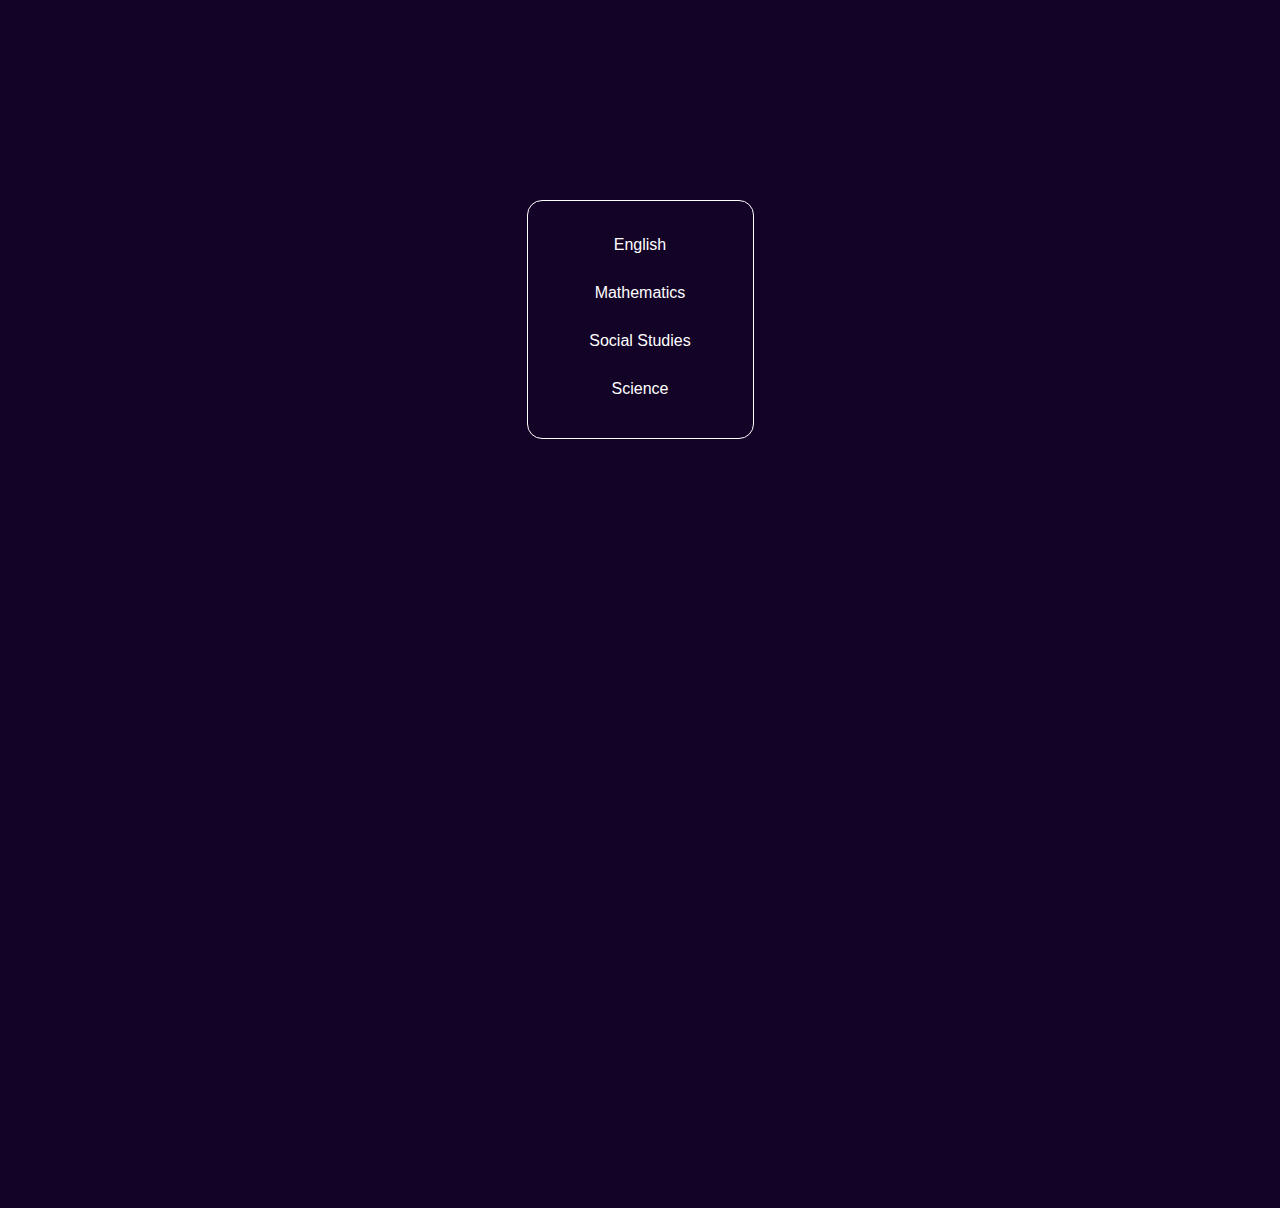
<file: project4.html>
<!DOCTYPE html>
<html lang="en">
<head>
    <meta charset="UTF-8">
    <meta name="viewport" content="width=device-width, initial-scale=1.0">
    <title>Document</title>
    <style>
        body{
            font-family: Arial;
            height: 1000px;
            background: linear-gradient(450deg, rgb(19, 3, 39));
        }
        section{
            width: 225px;
            padding-top: 35px;
            padding-bottom: 40px;
            margin: 200px auto;
              background: linear-gradient(450deg, rgb(19, 3, 39));
            border: 1px solid white;
            border-radius: 15px;
        }
        .subjects-div{
            display: flex;
            align-items: center;
            justify-content: center;
            flex-direction: column;
        }
        .english-div{
            color: white;
            cursor: pointer;
            margin-bottom: 30px;
        }
        .english-div:focus{
            padding: 7px 85px;
            border-bottom: 1px solid pink;
            border-radius: 20px;
            color: pink;
            transition: padding .40s ease-in-out, border .40s ease-in-out, color 0.3s ease;
        }
        .math-div{
            color: white;
            cursor: pointer;
            margin-bottom: 30px;
        }
        .math-div:focus{
            padding: 7px 65px;
            border-bottom: 1px solid pink;
            border-radius: 20px;
            color: pink;
            transition: padding .40s ease-in-out, border .40s ease-in-out;
        }
        .social-div{
            color: white;
            cursor: pointer;
            margin-bottom: 30px;
        }
        .social-div:focus{
            padding: 7px 60px;
            border-bottom: 1px solid pink;
            border-radius: 20px;
            color: pink;
            transition: padding .40s ease-in-out, border .40s ease-in-out;
        }
        .science-div{
            color: white;
            cursor: pointer;
        }
        .science-div:focus{
            padding: 7px 85px;
            border-top: 1px solid pink;
            border-radius: 20px;
            color: pink;
            transition: padding .40s ease-in-out, border .40s ease-in-out;
        }
    </style>
</head>
<body>
    <section>
        <div class="subjects-div">
            <div class="english-div" tabindex="0">English</div>
        <div class="math-div" tabindex="0">Mathematics</div>
        <div class="social-div" tabindex="0">Social Studies</div>
        <div class="science-div" tabindex="0">Science</div>
        </div>
    </section>
    
</body>
</html>
</file>
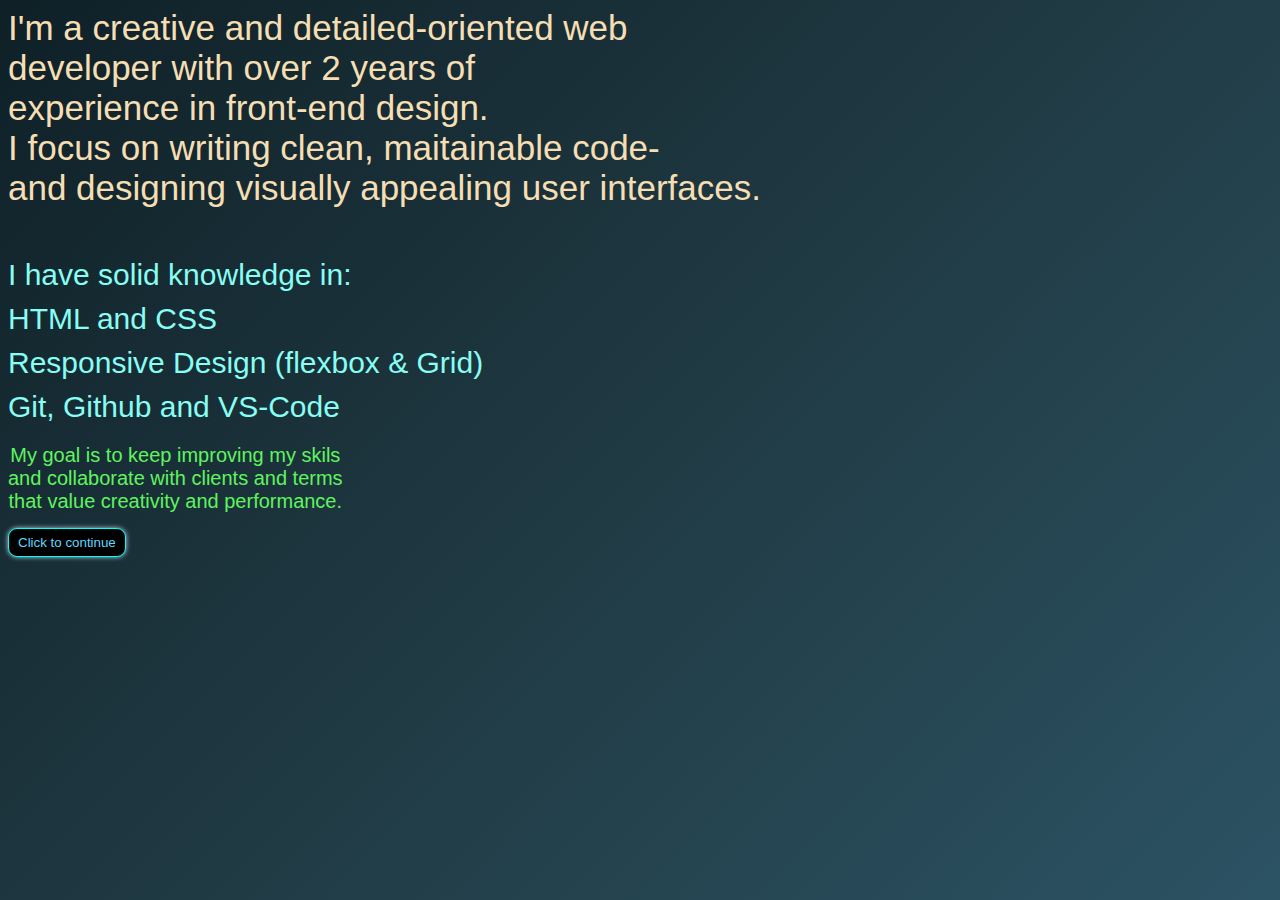
<file: my-pages/about.html>
<!DOCTYPE html>
<html lang="en">
<head>
    <meta charset="UTF-8">
    <meta name="viewport" content="width=device-width, initial-scale=1.0">
    <title>Jilaani | Tech Portfolio</title>
    <link rel="stylesheet" href="../about.css">
</head>
<body class="general-content">
    <section class="sec-1">
    <div class="text">I'm a creative and detailed-oriented web 
    <div class="text">developer with over 2 years of</div>
    <div class="text">experience in front-end design.</div>
    <div class="text">I focus on writing clean, maitainable code- 
    <div class="text">and designing visually appealing user interfaces.</div>
    </section>

    <nav>
        <a href="../my-pages/about.html"></a>
    </nav>
<section class="sec-2">
    <div class="layer-1">
    <p class="text">I have solid knowledge in:</p>
    <div class="text">HTML and CSS</div>
    <div class="text">Responsive Design (flexbox & Grid)</div>
    <div class="text">Git, Github and VS-Code</div>
    </div>
</section>

    <section class="sec-3">
    <div class="layer-2">
    <div class="text">My goal is to keep improving my skils</div>
    <div class="text">and collaborate with clients and terms</div>
    <div class="text">that value creativity and performance.</div>
    </div>
    <button class="continue-btn"><a href="../my-pages/projects.html">Click to continue</a></button>
</section>
</body>
</html>
</file>
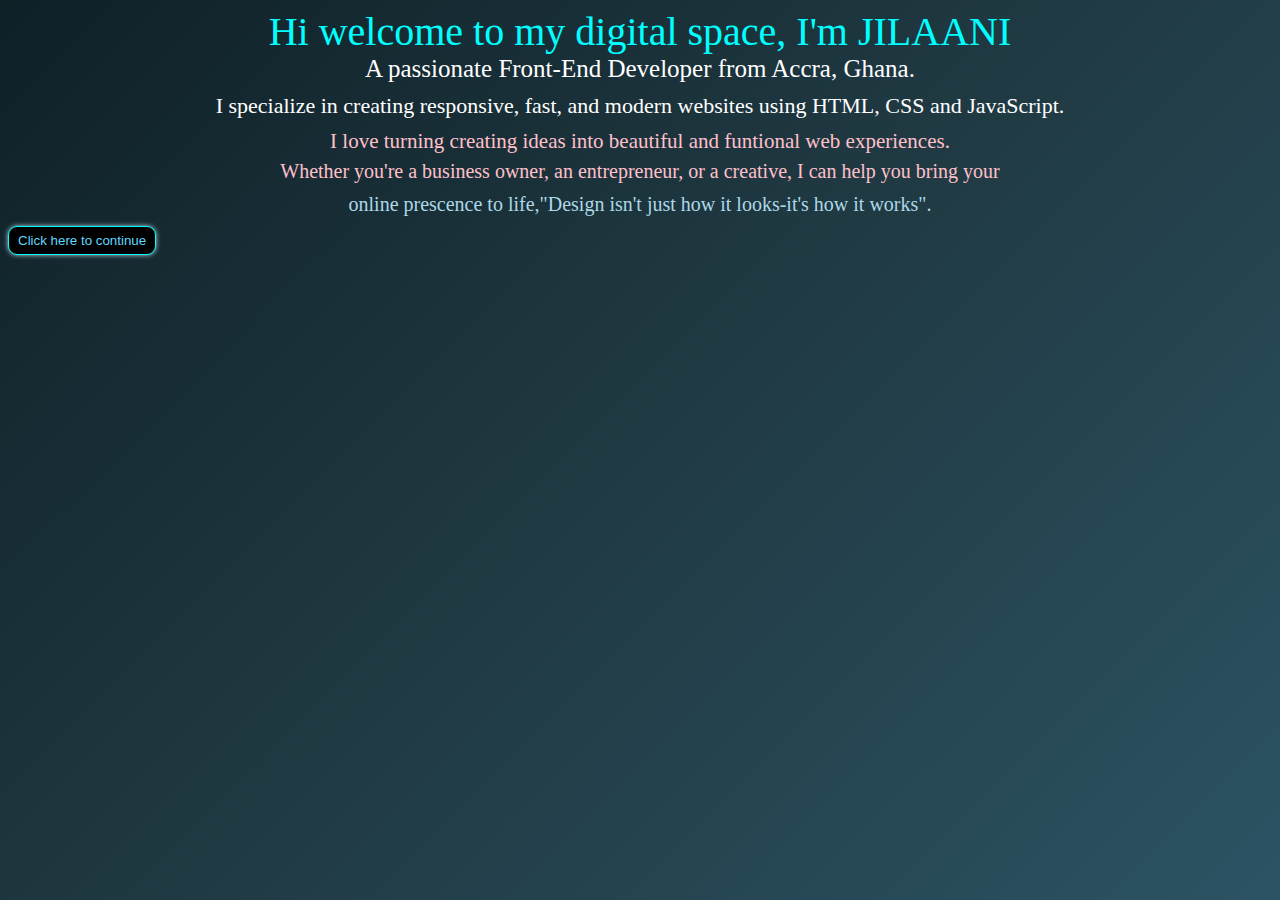
<file: my-pages/home.html>
<!DOCTYPE html>
<html lang="en">
<head>
    <meta charset="UTF-8">
    <meta name="viewport" content="width=device-width, initial-scale=1.0">
    <title>Jilaani | Tech Portfolio</title>
    <link rel="stylesheet" href="../home.css">
</head>
<body>
    <div class="general-design">
    <div class="intro-container">
        Hi welcome to my digital space, I'm JILAANI
    <div class="text1">A passionate Front-End Developer from Accra, Ghana.</div>
    <div class="text2">I specialize in creating responsive, fast, and modern websites using HTML, CSS and JavaScript.</div>
    <div class="text3">I love turning creating ideas into beautiful and funtional web experiences.</div>
    <div class="text4">Whether you're a business owner, an entrepreneur, or a creative, I can help you bring your</div>
    <div class="text5">online prescence to life,"Design isn't just how it looks-it's how it works".</div>
    </div>
    <button class="continue-btn"><a href="../my-pages/about.html">Click here to continue</a></button>
</div>
</body>
</html>
</file>
<file: about.css>
.general-content{
    display: flex;
    flex-direction: column;
    align-items: start;
    justify-content: start;
    font-family: Aial, sans-serif;
    background: linear-gradient(135deg,#0f2027,#203a43,#2c5364);
    background-repeat: no-repeat;
    background-attachment: fixed;
}
.sec-1{
    display: flex;
    flex-direction: row;
    align-items: center;
}
.sec-1 .text{
    display: flex;
    flex-direction: column;
    flex: 1;
    font-size: 35px;
    color: wheat;
}
.layer-1{
    display: flex;
    flex-direction: column;
    align-items: start;
    color: rgb(135, 253, 243);
    margin-top: 20px;
}
.sec-2 .text{
    display: flex;
    flex-direction: column;
    justify-content: center;
    flex: 1;
    font-size: 30px;
    margin-bottom: 10px;
}
.layer-2{
    display: flex;
    flex-direction: column;
    align-items: center;
    justify-content: center;
    font-size: 20px;
    color: rgb(95, 243, 95);
    margin-top: 10px;
    margin-bottom: 15px;
}
.continue-btn{
    background-color: black;
    color: rgb(94, 216, 253);
    font-weight: 500;
    padding: 6px 9px;
    border-radius: 9px;
    border-width: 1px;
    border-color: aqua;
    border-style: solid;
    box-shadow: 0 0 5px lightblue;
    transition: box-shadow 0.25s,
    border-color 0.25s,
    background-color 0.200s,
    color 0.200s;
    cursor: pointer;
}
.continue-btn:hover{
    border-color: cyan;
    box-shadow: 0 0 10px cyan;
}
.continue-btn:active{
    background-color: cyan;
}
a{
    text-decoration: none;
    color: rgb(94, 216, 253);
}
</file>
<file: home.css>
body{
    font-family: Roboto,Arial;
    min-height: 100%;
    scroll-behavior: smooth;
    background: linear-gradient(135deg,#0f2027,#203a43,#2c5364);
    background-repeat: no-repeat;
    background-attachment: fixed;
    overflow-y: scroll;
    height: 850px;
}  
.intro-container{
    display: flex;
    flex-direction: column;
    align-items: center;
    color: cyan;
    font-family: Georgia, 'Times New Roman', Times, serif;
    font-size: 40px;  
}
.text1{
    color: white;
    font-size: 25px;
    margin-bottom: 10px;
}
.text2{
    color: white;
    font-size: 22px;
    margin-bottom: 10px;
}
.text3{
    color: pink;
    font-size: 21px;
    margin-bottom: 6px;
}
.text4{
    color: pink;
    font-size: 20px;
    margin-bottom: 10px;
}
.text5{
    color: lightblue;
    font-size: 20px;
    margin-bottom: 10px;
}
.continue-btn{
    background-color: black;
    color: rgb(94, 216, 253);
    font-weight: 500;
    padding: 6px 9px;
    border-radius: 9px;
    border-width: 1px;
    border-color: aqua;
    border-style: solid;
    box-shadow: 0 0 5px lightblue;
    transition: box-shadow 0.25s,
    border-color 0.25s,
    background-color 0.200s,
    color 0.200s;
    cursor: pointer;
}
.continue-btn:hover{
    border-color: cyan;
    box-shadow: 0 0 10px cyan;
}
.continue-btn:active{
    background-color: cyan;
}
a{
    text-decoration: none;
    color: rgb(94, 216, 253);
}
</file>
